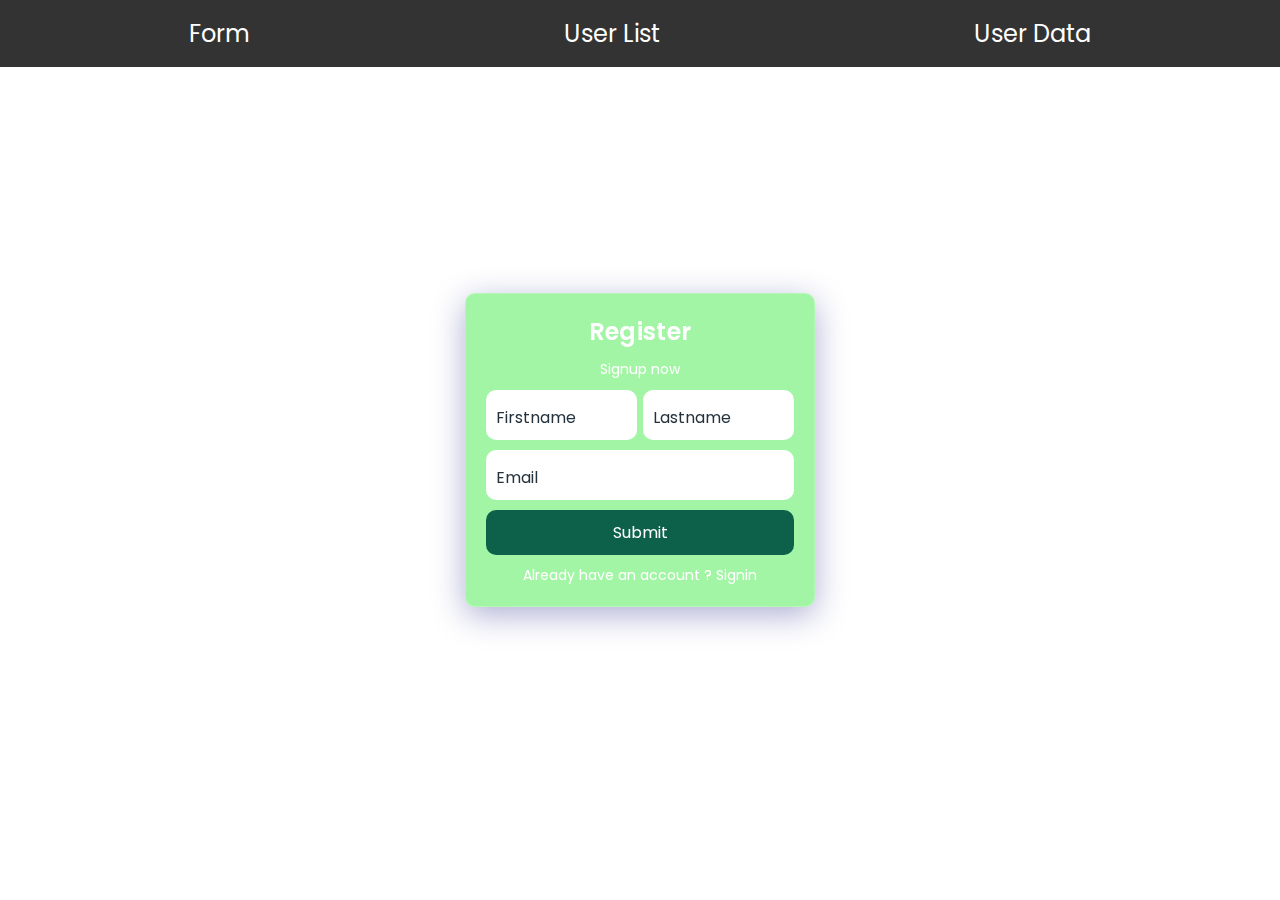
<file: index.html>
<!DOCTYPE html>
<html lang="en">
<head>
  <meta charset="UTF-8">
  <meta name="viewport" content="width=device-width, initial-scale=1.0">
  <link rel="stylesheet" href="https://cdnjs.cloudflare.com/ajax/libs/font-awesome/6.7.2/css/all.min.css">
  <link rel="preconnect" href="https://fonts.googleapis.com">
  <link rel="preconnect" href="https://fonts.gstatic.com" crossorigin>
  <link href="https://fonts.googleapis.com/css2?family=Poppins:ital,wght@0,100;0,200;0,300;0,400;0,500;0,600;0,700;0,800;0,900;1,100;1,200;1,300;1,400;1,500;1,600;1,700;1,800;1,900&display=swap" rel="stylesheet">
  <title>Registration Form</title>
  <style>
    *{
      margin: 0;
      padding: 0;
      box-sizing: border-box;
      font-family: 'Poppins', sans-serif;
    }

    body{
      min-height: 100vh;
      background-image: url('https://www.pixelstalk.net/wp-content/uploads/images5/Cool-Green-and-Black-Wallpaper-Free-Download.jpg');
      background-size: cover;
    }

    .form{
      display: flex;
      flex-direction: column;
      gap: 10px;
      max-width: 350px;
      padding: 20px;
      border-radius: 20px;
      position: absolute;
      top: 50%;
      left: 50%;
      transform: translate(-50%, -50%);
      background: rgba( 26, 229, 33, 0.4 );
      box-shadow: 0 8px 32px 0 rgba( 31, 38, 135, 0.37 );
      backdrop-filter: blur( 12px );
      -webkit-backdrop-filter: blur( 12px );
      border-radius: 10px;
      border: 1px solid rgba( 255, 255, 255, 0.18 );
      }

    .title{
      font-size: 24px;
      color: #ffffff;
      font-weight: 600;
      letter-spacing: 0.3px;
      position: relative;
      text-align: center;

    }

    .message,
    .signin {
      color: #ffffff;
      font-size: 14px;
      text-align: center;

    }

    .signin a{
      color: #ffffff;
      text-decoration: none;
      transition: 0.3s;
    }

    .signin a:hover{
      color: #ff0000;
    }

    .form-group {
      display: flex;
      width: 100%;
      gap: 6px;
    }

    .form label{
      position: relative;
    }

    .form label input {
      width: 100%;
      padding: 10px 10px 20px 10px;
      outline: none;
      border: none;
      border-radius: 10px;
    }

    .form label input + span {
      position: absolute;
      left: 10px;
      top: 15px;
      color: #24323d;
      font: 0.9rem;
      cursor: text;
      transition: 0.3s ease;
    }

    .form label input:placeholder-shown + span {
      top: 15px;
      font-size: 0.9rem;
    }

    .form label input:focus + span,
    .form label input:valid + span {
      top: 30px;
      font-size: 0.7em;
      font-weight: 600;
    }

    .form label input:valid + span {
      color: #1ab188;
    }

    .form label .icon {
      position: absolute;
      top: 50%;
      right: 10px;
      transform: translateY(-50%);
      color: #24323d;
      cursor: pointer;
      width: 20px;
      height: 20px;
      display: flex;
      align-items: center;
      justify-content: center;
      z-index: 10;
    }

    .submit {
      border: none;
      outline: none;
      background-color: #0d604a;
      padding: 10px;
      border-radius: 10px;
      color: #fff;
      font-size: 16px;
      transform: 0.3 ease;
      cursor: pointer;
    }

    .submit:hover {
      background: #138567;
      transition: 0.3s;
    }

    .submit:active {
      opacity: 0.8;
    }

    .header{
      display: flex;
      justify-content: space-around;
      align-items: center;
      background-color: #333;
      padding: 1rem 2rem;
      position: relative;
      font-family: 'Poppings', sans-serif;
      font-size: 24px;
    }
    
    .header a {
      color: #fff;
      text-decoration: none;
    }
  </style>
</head>
<body>
    <nav class="header">
      <a href="/index">Form</a>
      <a href="/allstudent">User List</a>
      <a href="http://localhost:3000/" target="_blank">User Data</a>
    </nav>

  <form action="/index" id="registrationForm" autocomplete="off" class="form" method="POST">
    <p class="title">Register</p>
    <p class="message">Signup now</p>
    <div class="form-group">
      <label>
        <input type="text" id="firstName" name="firstName" required>
        <span>Firstname</span>
      </label>
      <label>
        <input type="text" id="lastName" name="lastName" required>
        <span>Lastname</span>
      </label>
    </div>
    <label>
      <input type="email" id="email" name="email" required>
      <span>Email</span>
    </label>
    <button type="submit" class="submit">Submit</button>
    <p class="signin">
      Already have an account ?
      <a href="#">Signin</a>
    </p>
  </form>

  <script src="script.js"></script>
</body>
</html>
</file>
